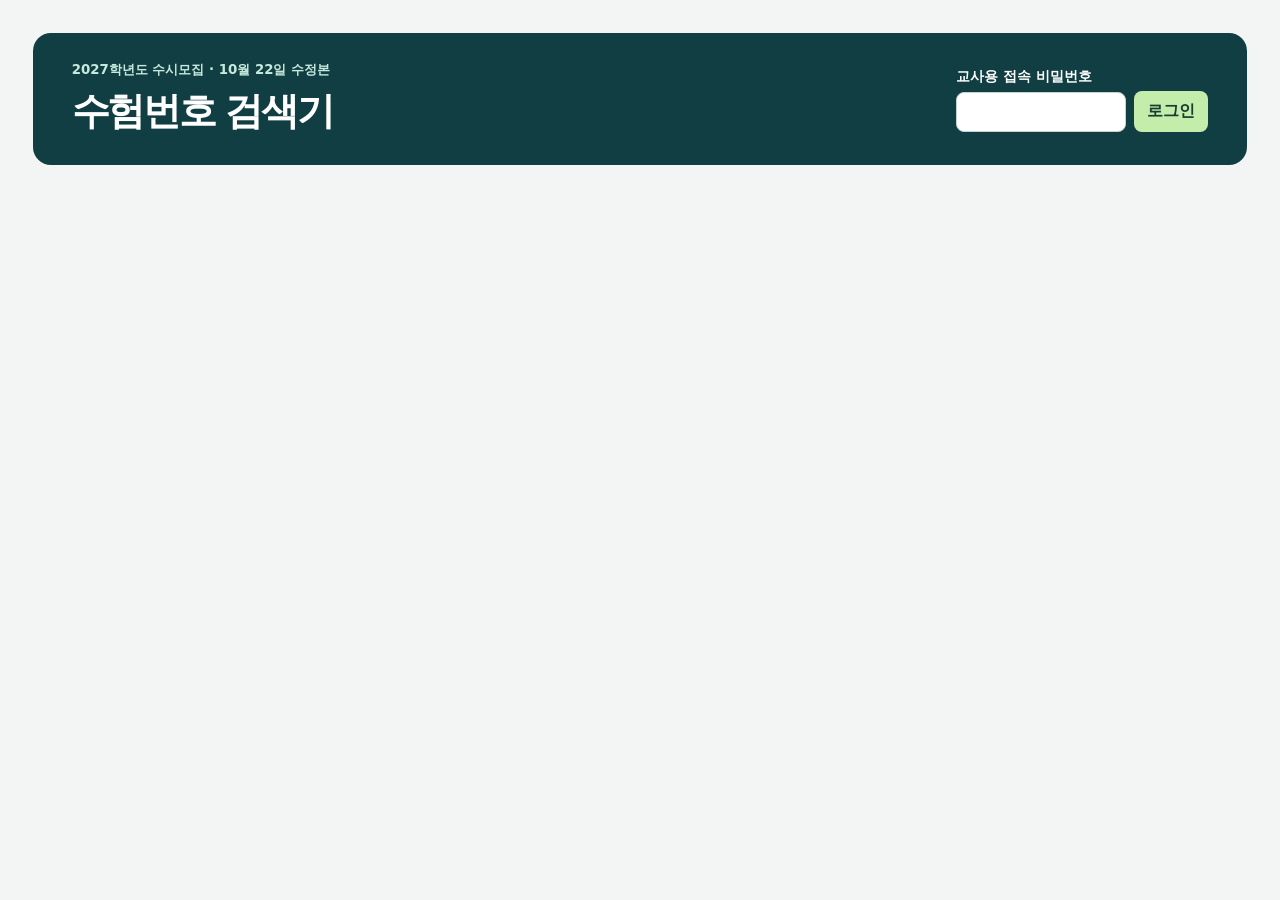
<file: exam-number/index.html>
<!doctype html>
<html lang="ko">
<head>
<meta charset="utf-8"><meta name="viewport" content="width=device-width,initial-scale=1">
<meta name="color-scheme" content="light">
<meta http-equiv="Content-Security-Policy" content="default-src 'none'; script-src 'unsafe-inline'; style-src 'unsafe-inline'; connect-src 'self' https://susi-number-lookup-2027.bboykw.chatgpt.site">
<title>2027 수시 수험번호 검색기</title>
<style>
:root{--ink:#142d31;--muted:#466269;--line:#c5d2d2;--green:#075c52;--pale:#e9f4f0;--navy:#103e43}
*{box-sizing:border-box}[hidden]{display:none!important}body{margin:0;background:#f2f5f4;color:var(--ink);font:16px/1.55 system-ui,"Malgun Gothic",sans-serif;word-break:keep-all}
main{max-width:1540px;margin:auto;padding:clamp(14px,2.6vw,40px)}header{border-radius:18px;background:var(--navy);color:white;display:flex;align-items:center;justify-content:space-between;gap:20px;flex-wrap:wrap;padding:24px clamp(18px,3vw,40px)}
header small{color:#c6e9dd;font-weight:650}h1,h2,p{margin:0}h1{font-size:clamp(25px,3.3vw,38px);letter-spacing:-.06em}h2{font-size:22px;letter-spacing:-.05em}
button,input,select,summary{font:inherit}button,input,select{min-height:40px;border:1px solid var(--line);border-radius:8px;padding:7px 12px;background:white;color:var(--ink)}button,summary,select{cursor:pointer}button:hover:not(:disabled),select:hover{border-color:var(--green)}button:disabled{color:#68797a;background:#f1f4f3;cursor:default}button:focus-visible,input:focus-visible,select:focus-visible,summary:focus-visible,[tabindex]:focus-visible{outline:3px solid #267bbb;outline-offset:2px}
label{display:grid;gap:4px;font-weight:650;font-size:14px}header label{color:white}#signin{display:flex;gap:8px;align-items:end}#pin{width:min(170px,48vw)}#enter{background:#c4edac;color:#173d32;border-color:transparent;font-weight:750}#lock{background:transparent;color:white;border-color:#7ca49f}
nav{display:flex;align-items:center;flex-wrap:wrap;gap:12px;margin:16px 0}#primary[aria-pressed=true]{background:var(--green);border-color:var(--green);color:white}#primary{font-weight:700}nav label{display:flex;align-items:center;gap:7px;color:var(--muted)}
section{background:white;border:1px solid var(--line);border-radius:14px;overflow:hidden}.controls{padding:clamp(15px,2vw,26px);display:grid;gap:15px}.description{color:var(--muted);font-size:14px}.bar{display:flex;gap:12px;align-items:end}.bar label{flex:1}#q{width:100%;font-size:17px;border:1.5px solid #608882;min-height:46px}.bar button{min-height:46px}details summary{font-weight:650;color:var(--green);width:fit-content}#selects{display:grid;grid-template-columns:repeat(auto-fit,minmax(140px,1fr));gap:10px;margin-top:10px}select{width:100%;min-width:0}
.results{display:flex;align-items:center;gap:8px 16px;justify-content:space-between;flex-wrap:wrap;padding:10px clamp(15px,2vw,26px);background:#edf3f1;border-block:1px solid var(--line)}#count{font-weight:750}#hint{font-size:13px;color:var(--muted)}#wrap{overflow:auto;max-height:60vh;max-height:60dvh}table{border-collapse:separate;border-spacing:0;width:100%;white-space:nowrap;font-size:15px}td,th{padding:8px 12px;border-bottom:1px solid #d9e2df;text-align:left}th{background:#dce9e6;color:#234b48;position:sticky;top:0;z-index:2;font-size:14px}tr:nth-child(even) td{background:#f6f9f8}tr:hover td{background:#edf6ee}td.identity{background:#f3f8f5}td button{min-height:34px;font-weight:650;font-variant-numeric:tabular-nums;color:#114e44;border-color:#b2c8bf;padding:4px 10px}td button[data-copied]{background:#d6efd8;outline:2px solid #4a8064}#empty{padding:32px 16px;text-align:center;color:var(--muted)}footer{display:flex;justify-content:flex-end;align-items:center;gap:12px;padding:12px 18px}#status:not(:empty){margin:10px 0;padding:8px 12px;background:#fff6dd;border-radius:6px}#toast:not(:empty){position:fixed;bottom:24px;left:50%;transform:translateX(-50%);z-index:4;background:#153c38;color:white;border-radius:8px;padding:9px 18px;box-shadow:0 4px 15px #0002;pointer-events:none}
@media(max-width:640px){main{padding:10px}header{padding:17px;gap:12px}.controls{gap:10px}.bar{gap:6px}#q{font-size:16px}td,th{padding:7px 8px}td button{min-height:40px;padding:4px 6px}nav{gap:7px}nav label{font-size:13px}nav select{width:auto}footer{justify-content:center}#wrap{max-height:55dvh}}

#app{margin-top:18px}.bar label{font-size:17px}.bar input{margin-top:2px}td small{display:block;font-size:11px;color:#48605e;margin-top:3px}td[data-label="대학"]{font-weight:650}#wrap td[data-label="학과"],#wrap td[data-label="전형"]{white-space:normal;min-width:8em;max-width:24em}#wrap td[data-label="수험번호"] button,#wrap td[data-label="생년월일"] button{font-family:ui-monospace,monospace}
@media(max-width:720px){
 #app{margin-top:10px}#wrap{max-height:none;overflow:visible}table,tbody{display:block}thead{position:absolute;width:1px;height:1px;overflow:hidden;clip-path:inset(50%)}tbody{padding:0 12px}tbody tr{display:grid;grid-template-columns:minmax(0,1.1fr) minmax(0,1fr);gap:8px 12px;padding:14px 0;border-bottom:1px solid var(--line)}
 #wrap td,#wrap tr:hover td,#wrap tr:nth-child(even) td{display:block;border:0;padding:0;min-width:0;max-width:none;background:white;white-space:normal;overflow-wrap:anywhere}
 td:before{content:attr(data-label);display:block;font-size:12px;color:var(--muted);font-weight:600}td[data-label="이름"]{grid-column:1/-1;display:flex!important;align-items:center;gap:8px}td[data-label="이름"]:before{display:none}td small{margin:0}#wrap td[data-label="학과"],#wrap td[data-label="전형"]{min-width:0}td button{max-width:100%;min-height:38px}#signin{max-width:100%}.bar label{min-width:0}
}
</style></head><body><main>
<header><div><small>2027학년도 수시모집 · 10월 22일 수정본</small><h1>수험번호 검색기</h1></div>
<form id="signin"><label>교사용 접속 비밀번호<input type="password" id="pin" inputmode="numeric" autocomplete="current-password" required></label><button id="enter">로그인</button></form><button id="lock" hidden>로그아웃</button></header>
<p id="status" role="status"></p><div id="app" hidden>
<section><div class="controls">
<div class="bar"><label>학생별 지원 검색<input id="q" type="search" autocomplete="off" placeholder="이름 또는 대학명 · 여러 대학은 쉼표로 구분"></label><button id="reset">초기화</button></div>
<details id="more"><summary id="filterTitle">상세 조건</summary><div id="selects"></div></details></div>
<div class="results"><p id="count" aria-live="polite"></p><span id="hint"></span></div>
<div id="wrap" tabindex="0" role="region" aria-label="검색 결과 표"><table><thead></thead><tbody></tbody></table><p id="empty" hidden></p></div>
<footer id="pager" hidden><button id="prev">이전</button><span id="page"></span><button id="next">다음</button></footer></section></div><div id="toast" role="status"></div></main>
<script>
'use strict';
const base=location.origin==='https://kkw-web.github.io'?'https://susi-number-lookup-2027.bboykw.chatgpt.site':location.origin;
const $=id=>document.getElementById(id);
function elem(tag,text=''){const el=document.createElement(tag);el.textContent=text;return el}
const identity=['성명','수험번호','생년월일'];
let token='',page=0,version=0,debounce,expiry,toastTimer,needsOptions=true;
function clearResults(){
 $('pager').hidden=true;document.querySelector('thead').replaceChildren();document.querySelector('tbody').replaceChildren();
 $('empty').hidden=true;$('prev').disabled=$('next').disabled=true;$('page').textContent='';$('count').textContent='';
}
function lock(message=''){
 token='';version++;clearTimeout(debounce);clearTimeout(expiry);clearTimeout(toastTimer);
 $('app').hidden=true;$('signin').hidden=false;$('lock').hidden=true;$('pin').value='';$('q').value='';
 $('selects').replaceChildren();clearResults();$('toast').textContent='';$('status').textContent=message;$('pin').focus();
}
async function request(path,data){
 const headers={'Content-Type':'application/json'};if(token)headers.Authorization='Bearer '+token;
 let res;try{res=await fetch(base+path,{method:'POST',headers,body:JSON.stringify(data),credentials:'omit',cache:'no-store'})}
 catch{throw Error('서버에 연결하지 못했습니다. 연결 상태를 확인한 뒤 다시 시도해 주세요.')}
 const result=await res.json().catch(()=>({}));
 if(!res.ok)throw Object.assign(Error(result.error||'요청을 처리하지 못했습니다.'),{status:res.status});return result;
}
$('signin').onsubmit=async e=>{e.preventDefault();$('enter').disabled=true;$('status').textContent='로그인 중…';
 try{const r=await request('/login',{password:$('pin').value});token=r.token;$('pin').value='';$('signin').hidden=true;$('lock').hidden=false;$('app').hidden=false;
 expiry=setTimeout(()=>lock('조회 시간이 끝났습니다. 다시 로그인해 주세요.'),1800000);resetSearch();$('q').focus();}
 catch(e){$('status').textContent=e.message;$('pin').select()}finally{$('enter').disabled=false}};
$('lock').onclick=()=>lock('로그아웃했습니다.');
function resetSearch(){
 page=0;needsOptions=true;clearTimeout(debounce);$('q').value='';
 $('selects').replaceChildren();$('more').open=false;$('filterTitle').textContent='상세 조건';$('hint').textContent='';clearResults();load();
}
function buildFilters(options,filters){
 const previous=document.activeElement;
 const oldControls=new Map([...$('selects').querySelectorAll('select')].map(s=>[s.name,s]));
 for(const [key,values] of Object.entries(options)){
   let select=oldControls.get(key);
   if(!select){
     const label=elem('label',key);select=elem('select');select.name=key;label.append(select);$('selects').append(label);
     select.onchange=()=>{
       if(key==='대학'||key==='전형'){
         for(const other of $('selects').querySelectorAll('select')){
           if(other.name==='학과'||(key==='대학'&&other.name==='전형'))other.value='';
         }
       }
       page=0;needsOptions=true;clearTimeout(debounce);load();
     };
   }
   select.replaceChildren(new Option('전체',''));
   for(const val of values)select.add(new Option(val,val));
   select.value=filters[key]||'';
 }
 if(previous&&oldControls.get(previous.name)===previous)previous.focus();
}
function copyButton(col,val){
 const label=col==='성명'?'이름':col,b=elem('button',val);b.type='button';b.title=label+' 복사';b.setAttribute('aria-label',label+' '+val+' 복사');
 b.onclick=async()=>{try{await navigator.clipboard.writeText(val);b.dataset.copied='';setTimeout(()=>delete b.dataset.copied,1000);
 $('toast').textContent=label+' 복사 완료';clearTimeout(toastTimer);toastTimer=setTimeout(()=>$('toast').textContent='',1800)}catch{prompt(label+' 값을 선택해 복사해 주세요.',val)}};return b;
}
function render(r){
 const cols=[...identity,'대학','학과','전형','내신'];
 const head=elem('tr');for(const k of cols){const th=elem('th',k==='성명'?'이름':k);th.scope='col';head.append(th)}document.querySelector('thead').replaceChildren(head);
 const body=document.createDocumentFragment();
 for(const row of r.rows){const tr=elem('tr');for(const col of cols){const v=row[col],td=elem('td',v||'—');td.dataset.label=col==='성명'?'이름':col;
 if(v&&identity.includes(col)){td.className='identity';td.replaceChildren(copyButton(col,v))}if(col==='성명'){
   const context=[row['재학여부'],row['자료학년도']&&row['재학여부']==='졸업생'?row['자료학년도']+'학년도':'',row['반']?row['반']+'반':'',row['번호']?row['번호']+'번':''].filter(Boolean);
   td.append(elem('small',context.join(' · ')));
 }tr.append(td)}body.append(tr)}
 document.querySelector('tbody').replaceChildren(body);page=r.page;
 $('hint').textContent=r.rows.length&&cols.some(k=>identity.includes(k))?'테두리가 있는 값을 누르면 복사됩니다.':'';
 $('count').textContent=r.count===r.total?'전체 '+r.total.toLocaleString()+'건':'검색 결과 '+r.count.toLocaleString()+'건 / 전체 '+r.total.toLocaleString()+'건';$('pager').hidden=r.count<=50;
 $('empty').hidden=!!r.count;$('empty').textContent=r.total?'일치하는 자료가 없습니다. 검색어나 상세 조건을 확인해 주세요.':'원본에 등록된 항목이 없습니다.';
 $('page').textContent=r.count?(page+1)+' / '+Math.ceil(r.count/50)+'쪽':'';$('prev').disabled=!page;$('next').disabled=(page+1)*50>=r.count;$('wrap').scrollTop=0;
}
async function load(){
 const id=++version,filters=Object.fromEntries([...$('selects').querySelectorAll('select')].map(s=>[s.name,s.value]).filter(([,v])=>v));
 const active=Object.entries(filters).map(([k,v])=>k+' '+v);$('filterTitle').textContent=active.length?'상세 조건 · '+active.join(' / '):'상세 조건';
 clearResults();$('hint').textContent='';$('status').textContent='조회 중…';$('prev').disabled=$('next').disabled=true;
 try{const r=await request('/search',{tab:'지원내역',query:$('q').value,filters,page,options:needsOptions});if(id!==version||!token)return;
 if(r.options){buildFilters(r.options,filters);needsOptions=false}render(r);$('status').textContent='';}
 catch(e){if(id!==version)return;if(e.status===401){lock(e.message);return}clearResults();$('hint').textContent='';$('status').textContent=e.message;}
}
$('q').oninput=()=>{version++;page=0;clearTimeout(debounce);clearResults();$('hint').textContent='';debounce=setTimeout(load,180)};
$('q').onkeydown=e=>{if(e.key==='Enter'&&!e.isComposing){clearTimeout(debounce);page=0;load()}};
$('prev').onclick=()=>{page--;load()};$('next').onclick=()=>{page++;load()};$('reset').onclick=()=>{resetSearch();$('q').focus()};
</script></body></html>
</file>
